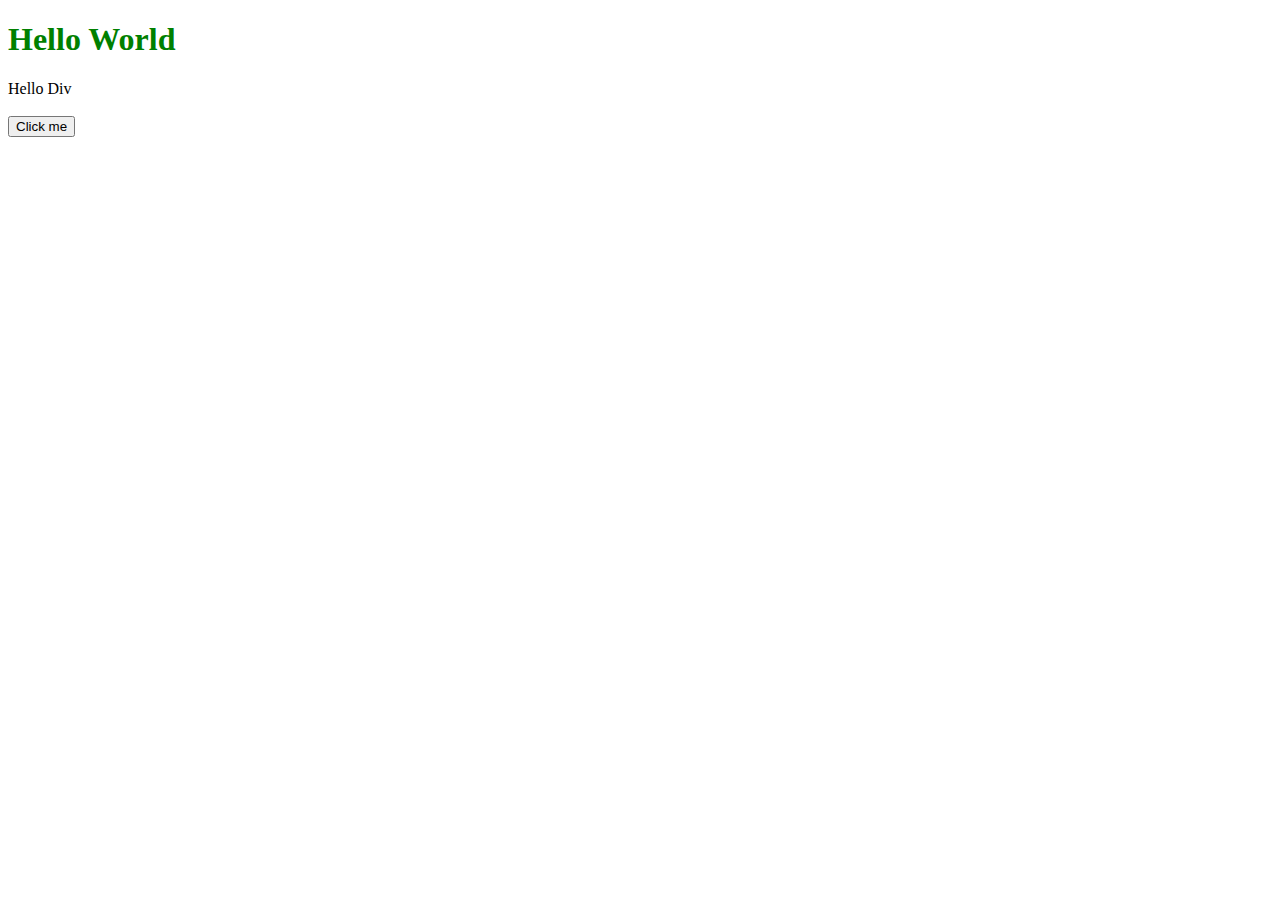
<file: Sitio-web/index.html>
<!DOCTYPE html>
<html lang="en">
    <head>
        <meta charset="UTF-8" />
        <title>Title</title>
        <link rel="stylesheet" href="styles.css" />
        <script src="script.js"></script>
    </head>
    <body>
        <h1 class="title">Hello World</h1>
        <div id="mainDiv">Hello Div</div>
        <br />
        <button onclick="buttonClicked()">Click me</button>
    </body>
</html>
</file>
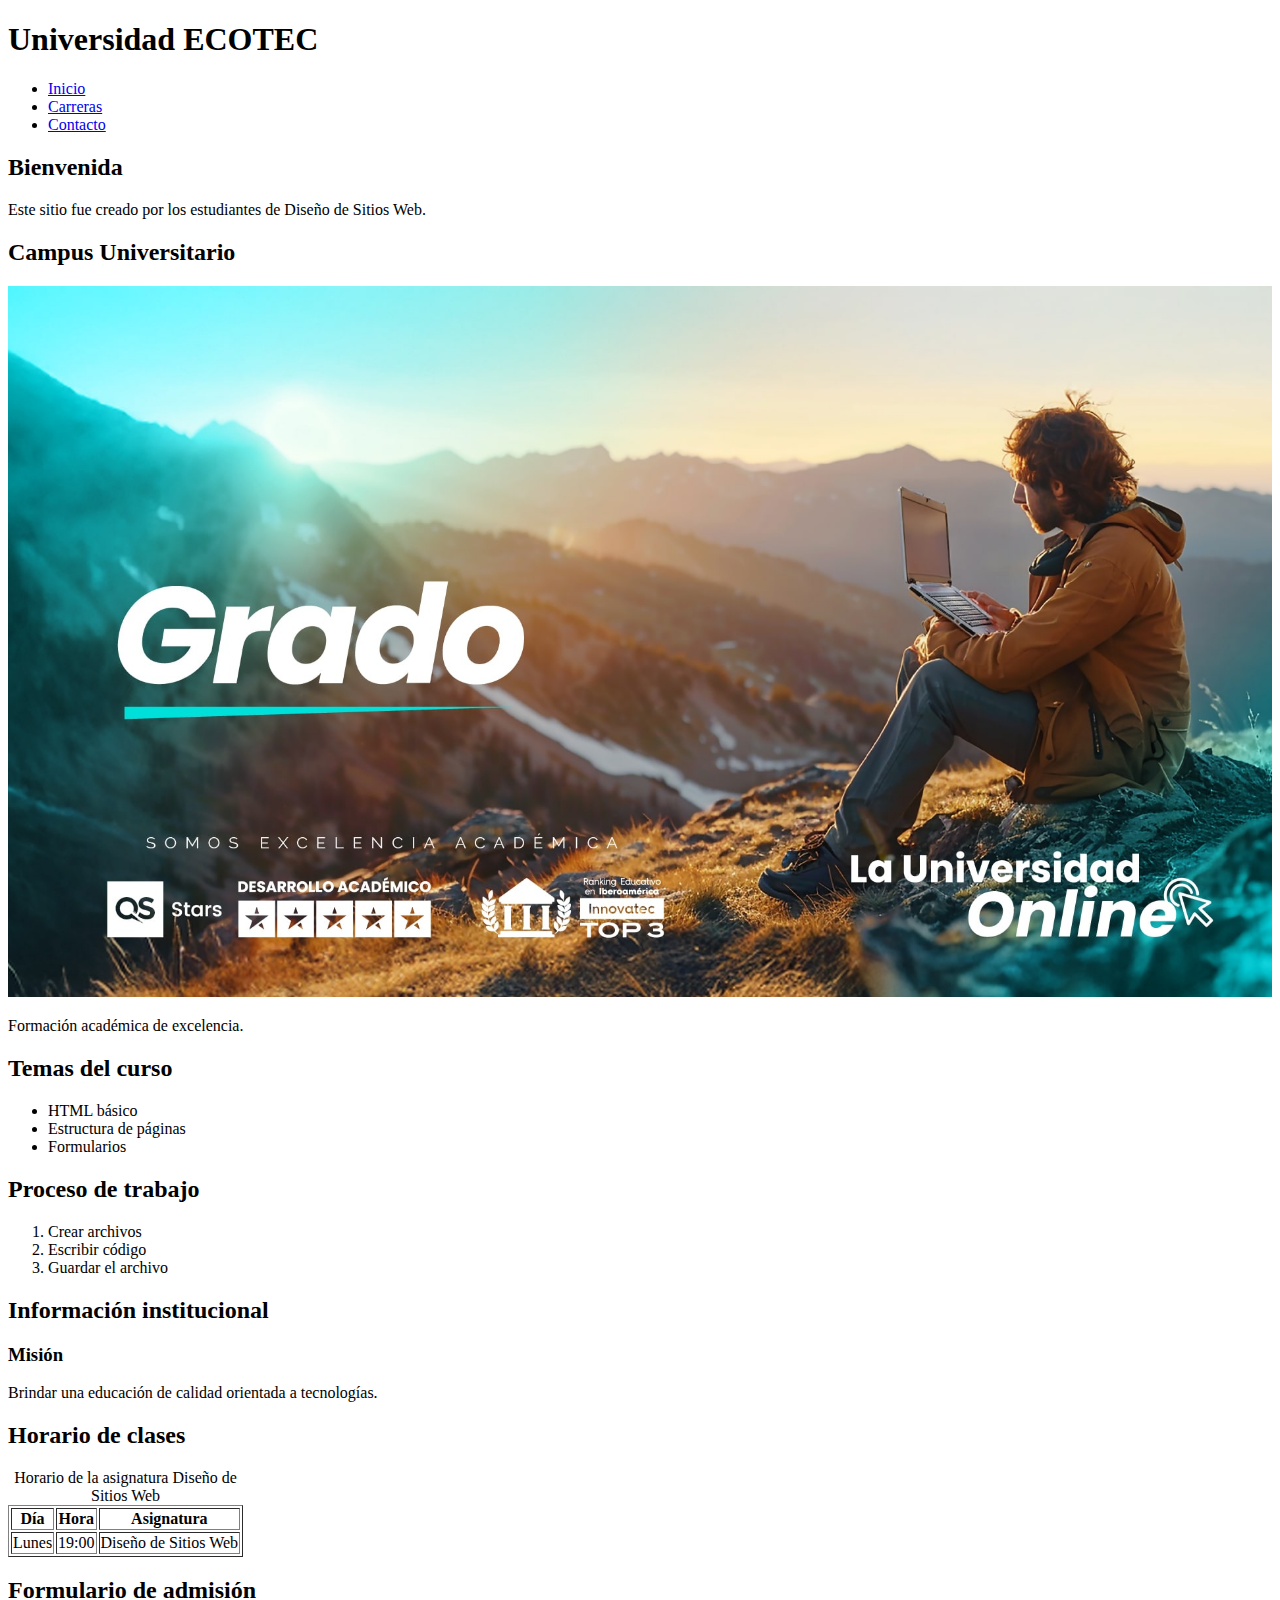
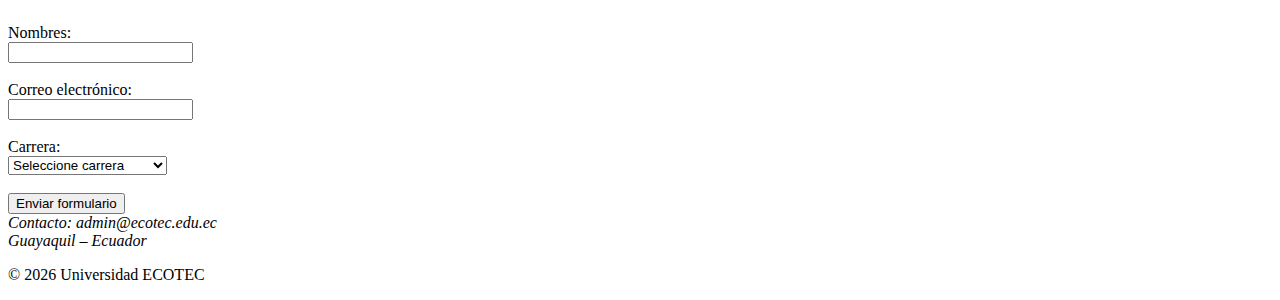
<file: sesiones/sesion-01/index.html>
<!DOCTYPE html>
<html lang="es">
<head>
  <meta charset="UTF-8">
  <title>Sitio Web ECOTEC</title>

  <meta name="viewport" content="width=device-width, initial-scale=1.0">
  <meta name="description" content="Sitio web académico de la Universidad ECOTEC">
  <meta name="robots" content="index, nofollow">

  <link rel="icon" href="img/logo.png" type="image/png">

  <!-- CSS y JS se verán en próximas clases -->
  <!-- <link rel="stylesheet" href="styles.css"> -->
  <!-- <script src="script.js"></script> -->
</head>

<body>

<header>
  <h1>Universidad ECOTEC</h1>

  <nav>
    <ul>
      <li><a href="index.html">Inicio</a></li>
      <li><a href="carreras.html">Carreras</a></li>
      <li><a href="contacto.html">Contacto</a></li>
    </ul>
  </nav>
</header>

<main>

  <section>
    <h2>Bienvenida</h2>
    <p>Este sitio fue creado por los estudiantes de Diseño de Sitios Web.</p>
  </section>

  <section>
    <h2>Campus Universitario</h2>
    <img src="img/banner01.jpg" alt="Campus universitario de ECOTEC" width="100%">
    <p>Formación académica de excelencia.</p>
  </section>

  <section>
    <h2>Temas del curso</h2>
    <ul>
      <li>HTML básico</li>
      <li>Estructura de páginas</li>
      <li>Formularios</li>
    </ul>
  </section>

  <section>
    <h2>Proceso de trabajo</h2>
    <ol>
      <li>Crear archivos</li>
      <li>Escribir código</li>
      <li>Guardar el archivo</li>
    </ol>
  </section>

  <section>
    <h2>Información institucional</h2>

    <article>
      <h3>Misión</h3>
      <p>Brindar una educación de calidad orientada a tecnologías.</p>
    </article>
  </section>

  <section>
    <h2>Horario de clases</h2>

    <table border="1">
      <caption>Horario de la asignatura Diseño de Sitios Web</caption>
      <tr>
        <th>Día</th>
        <th>Hora</th>
        <th>Asignatura</th>
      </tr>
      <tr>
        <td>Lunes</td>
        <td>19:00</td>
        <td>Diseño de Sitios Web</td>
      </tr>
    </table>
  </section>

  <section>
    <h2>Formulario de admisión</h2>

    <form>
      <label for="nombre">Nombres:</label><br>
      <input id="nombre" type="text" required><br><br>

      <label for="correo">Correo electrónico:</label><br>
      <input id="correo" type="email" required><br><br>

      <label for="carrera">Carrera:</label><br>
      <select id="carrera" required>
        <option value="">Seleccione carrera</option>
        <option>Ingeniería en Sistemas</option>
        <option>Marketing</option>
      </select><br><br>

      <button type="submit">Enviar formulario</button>
    </form>
  </section>

</main>

<footer>
  <address>
    Contacto: admin@ecotec.edu.ec<br>
    Guayaquil – Ecuador
  </address>
  <p>© 2026 Universidad ECOTEC</p>
</footer>

</body>
</html>
</file>
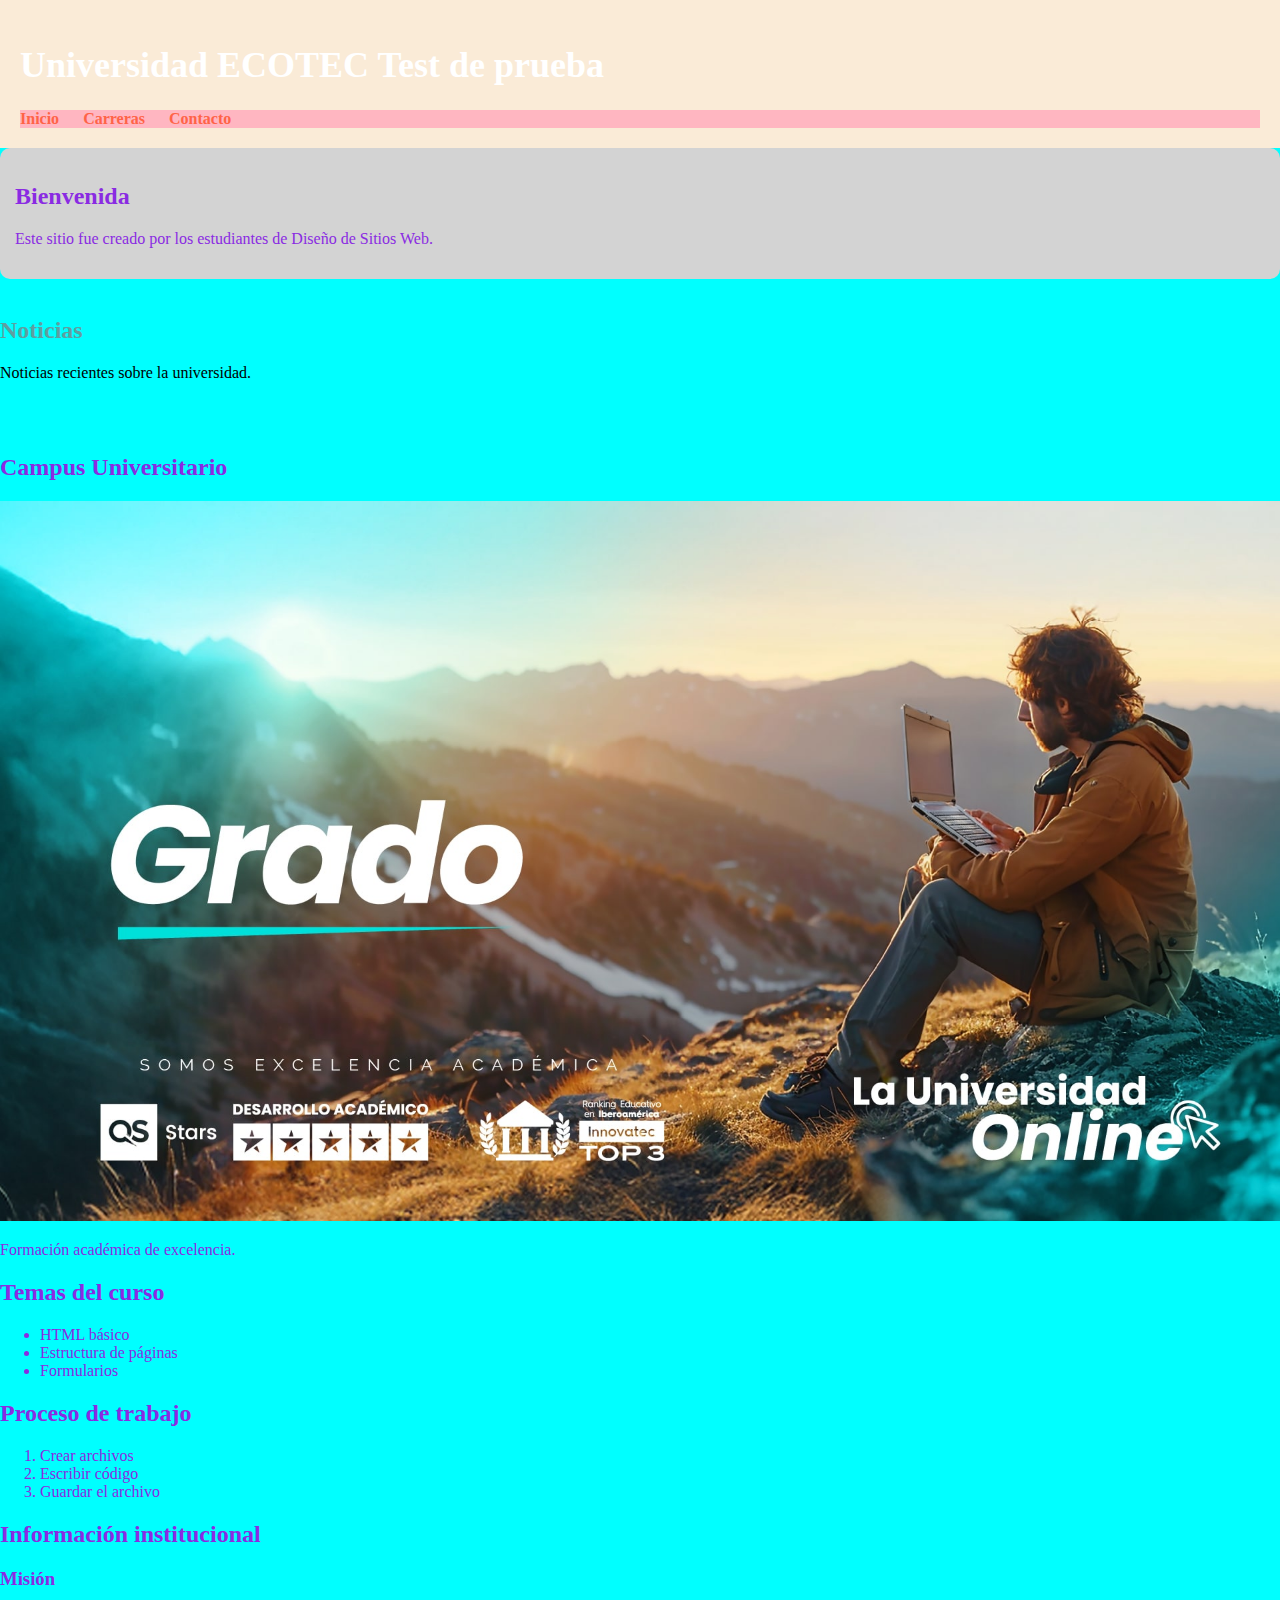
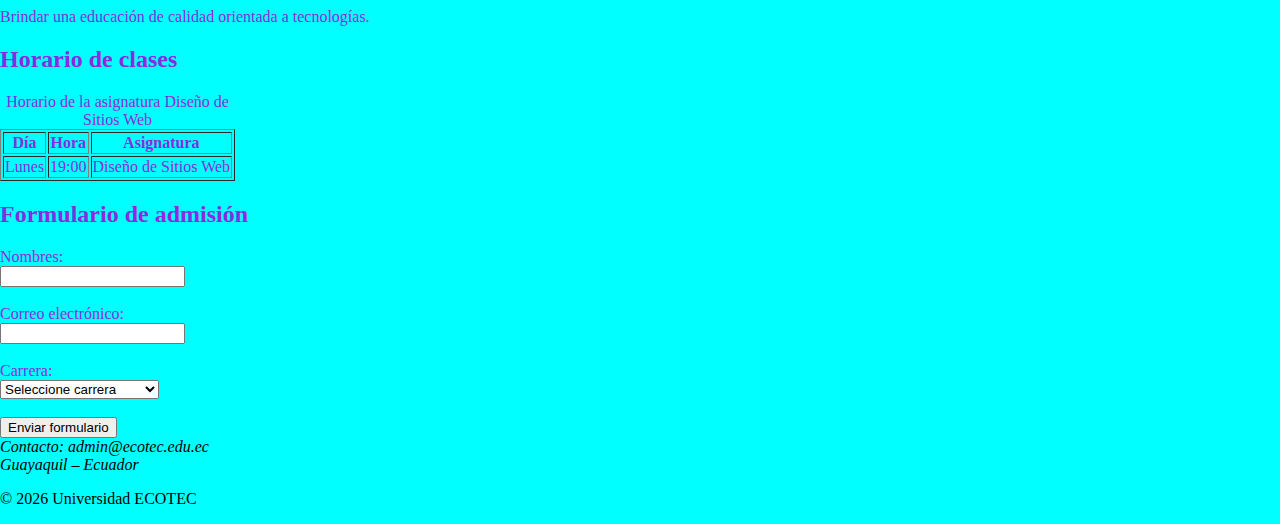
<file: sesiones/sesion-02/index.html>
<!DOCTYPE html>
<html lang="es">
<head>
  <meta charset="UTF-8">
  <title>Sitio Web ECOTEC!!</title>

  <meta name="viewport" content="width=device-width, initial-scale=1.0">
  <meta name="description" content="Sitio web académico de la Universidad ECOTEC">
  <meta name="robots" content="index, nofollow">

  <link rel="icon" href="img/logo.png" type="image/png">

  <!-- CSS y JS se verán en próximas clases -->
   <link rel="stylesheet" href="styles/styles.css"> 
  <!-- <script src="script.js"></script> -->
</head>

<body>

<header id="encabezado" >
  <h1>Universidad ECOTEC Test de prueba</h1>

  <nav class="menu" >
    <ul>
      <li><a href="index.html">Inicio</a></li>
      <li><a href="carreras.html">Carreras</a></li>
      <li><a href="contacto.html">Contacto</a></li>
    </ul>
  </nav>
</header>

<main  >

  <section id="bienvenida" class="#contenedor1">
    <h2>Bienvenida</h2>
    <p>Este sitio fue creado por los estudiantes de Diseño de Sitios Web.</p>
  </section>
   <br>
   <div class="caja">

    <h2>Noticias</h2>
    <p>Noticias recientes sobre la universidad.</p>


   </div>
   <br>
   <br>

  <section>
    <h2>Campus Universitario</h2>
    <img class="banner" src="img/banner01.jpg" alt="Campus universitario de ECOTEC" width="100%">
    <p>Formación académica de excelencia.</p>
  </section>

  <section>
    <h2>Temas del curso</h2>
    <ul>
      <li>HTML básico</li>
      <li>Estructura de páginas</li>
      <li>Formularios</li>
    </ul>
  </section>

  <section>
    <h2>Proceso de trabajo</h2>
    <ol>
      <li>Crear archivos</li>
      <li>Escribir código</li>
      <li>Guardar el archivo</li>
    </ol>
  </section>

  <section>
    <h2>Información institucional</h2>

    <article>
      <h3>Misión</h3>
      <p>Brindar una educación de calidad orientada a tecnologías.</p>
    </article>
  </section>

  <section>
    <h2>Horario de clases</h2>

    <table border="1">
      <caption>Horario de la asignatura Diseño de Sitios Web</caption>
      <tr>
        <th>Día</th>
        <th>Hora</th>
        <th>Asignatura</th>
      </tr>
      <tr>
        <td>Lunes</td>
        <td>19:00</td>
        <td>Diseño de Sitios Web</td>
      </tr>
    </table>
  </section>

  <section>
    <h2>Formulario de admisión</h2>

    <form>
      <label for="nombre">Nombres:</label><br>
      <input id="nombre" type="text" required><br><br>

      <label for="correo">Correo electrónico:</label><br>
      <input id="correo" type="email" required><br><br>

      <label for="carrera">Carrera:</label><br>
      <select id="carrera" required>
        <option value="">Seleccione carrera</option>
        <option>Ingeniería en Sistemas</option>
        <option>Marketing</option>
      </select><br><br>

      <button type="submit">Enviar formulario</button>
    </form>
  </section>

</main>

<footer>
  <address>
    Contacto: admin@ecotec.edu.ec<br>
    Guayaquil – Ecuador
  </address>
  <p>© 2026 Universidad ECOTEC</p>
</footer>

</body>
</html>
</file>
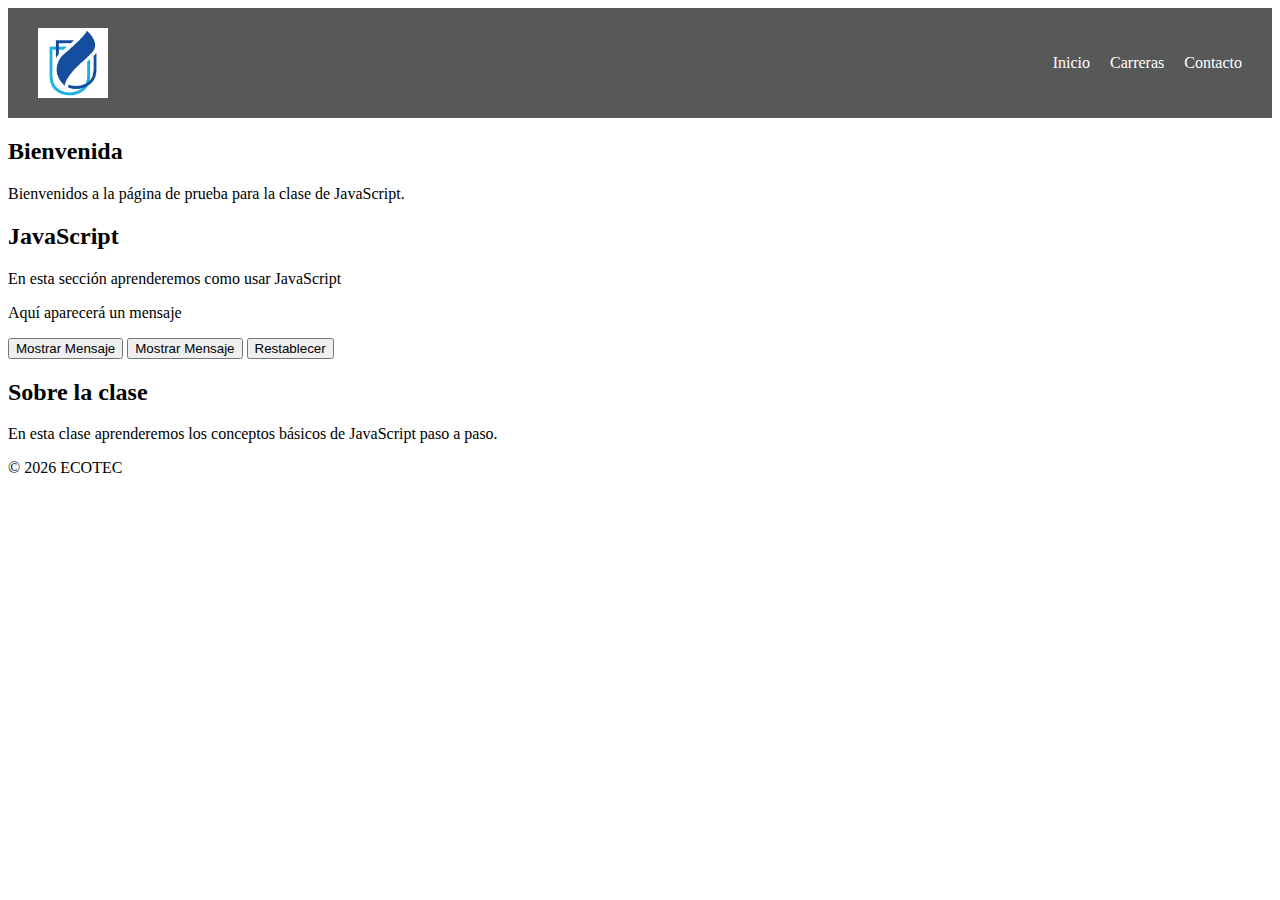
<file: sesiones/sesion-03/index.html>
<!DOCTYPE html>
<html lang="es">
<head>
  <meta charset="UTF-8">
  <title>ECOTEC</title>
  <meta name="viewport" content="width=device-width, initial-scale=1.0">
  <link rel="stylesheet" href="styles/styles.css">
  <script src="js/script.js" defer></script>
</head>

<body>

  <!-- Encabezado principal -->
  <header>
    <img src="img/logo.png" alt="Universidad ECOTEC" width="70px" class="logo">

    <nav>
      <ul>
        <li><a href="#">Inicio</a></li>
        <li><a href="#">Carreras</a></li>
        <li><a href="#">Contacto</a></li>
      </ul>
    </nav>
  </header>

  <!-- Contenido principal -->
  <main>

    <section>
      <h2>Bienvenida</h2>
      <p>Bienvenidos a la página de prueba para la clase de JavaScript.</p>
    </section>
    <section id="javascritp">
      <h2>JavaScript</h2>
      <p>

        En esta sección aprenderemos como usar JavaScript
      </p>

      <p id="resultado">Aquí aparecerá un mensaje</p>
      <button id="boton1" onmouseout="mouseFuera()"  onmouseover="mouseEncima()"  onclick="mostrarMensaje()" >Mostrar Mensaje</button>
      <button id="boton2" onclick="mostrarMensaje2()" >Mostrar Mensaje</button>
   <button id="boton3" onclick="restablecer()" >Restablecer</button>
 
 
    </section>

    <section>
      <h2>Sobre la clase</h2>
      <p>
        En esta clase aprenderemos los conceptos básicos de JavaScript
        paso a paso.
      </p>
    </section>

  </main>

  <!-- Pie de página -->
  <footer>
    <p>© 2026 ECOTEC</p>
  </footer>


</body>
</html>
</file>
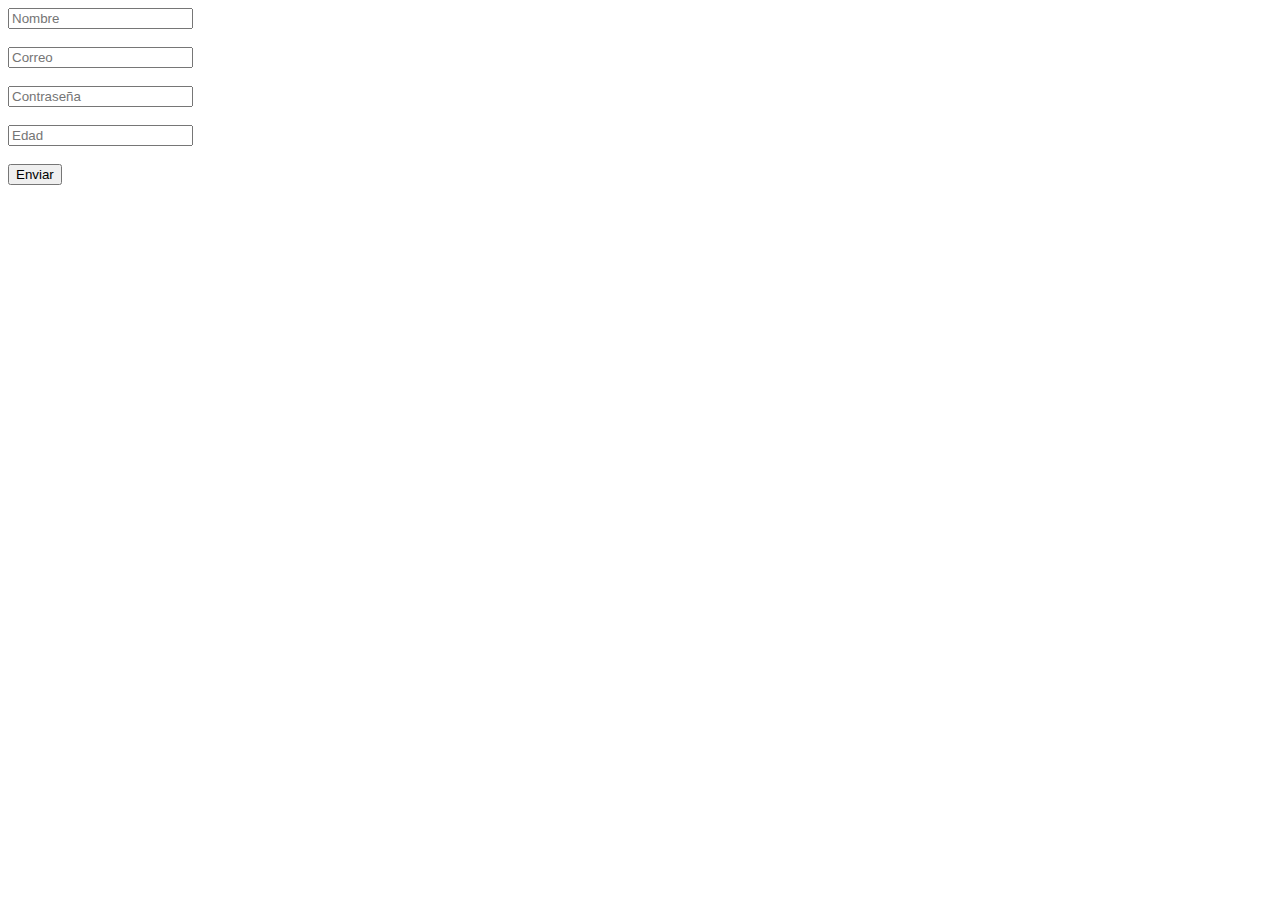
<file: sesiones/sesion-04/index.html>
<!DOCTYPE html>
<html>
  <head>

  </head>

  <body>
    <section>
      <form id="formulario">
  <input type="text" id="nombre" placeholder="Nombre"><br><br>

  <input type="text" id="correo" placeholder="Correo"><br><br>

  <input type="password" id="password" placeholder="Contraseña"><br><br>

  <input type="text" id="edad" placeholder="Edad"><br><br>

  <button type="submit">Enviar</button>

  <p id="mensaje"></p>
</form>
    </section>

  </body>
</html>
</file>
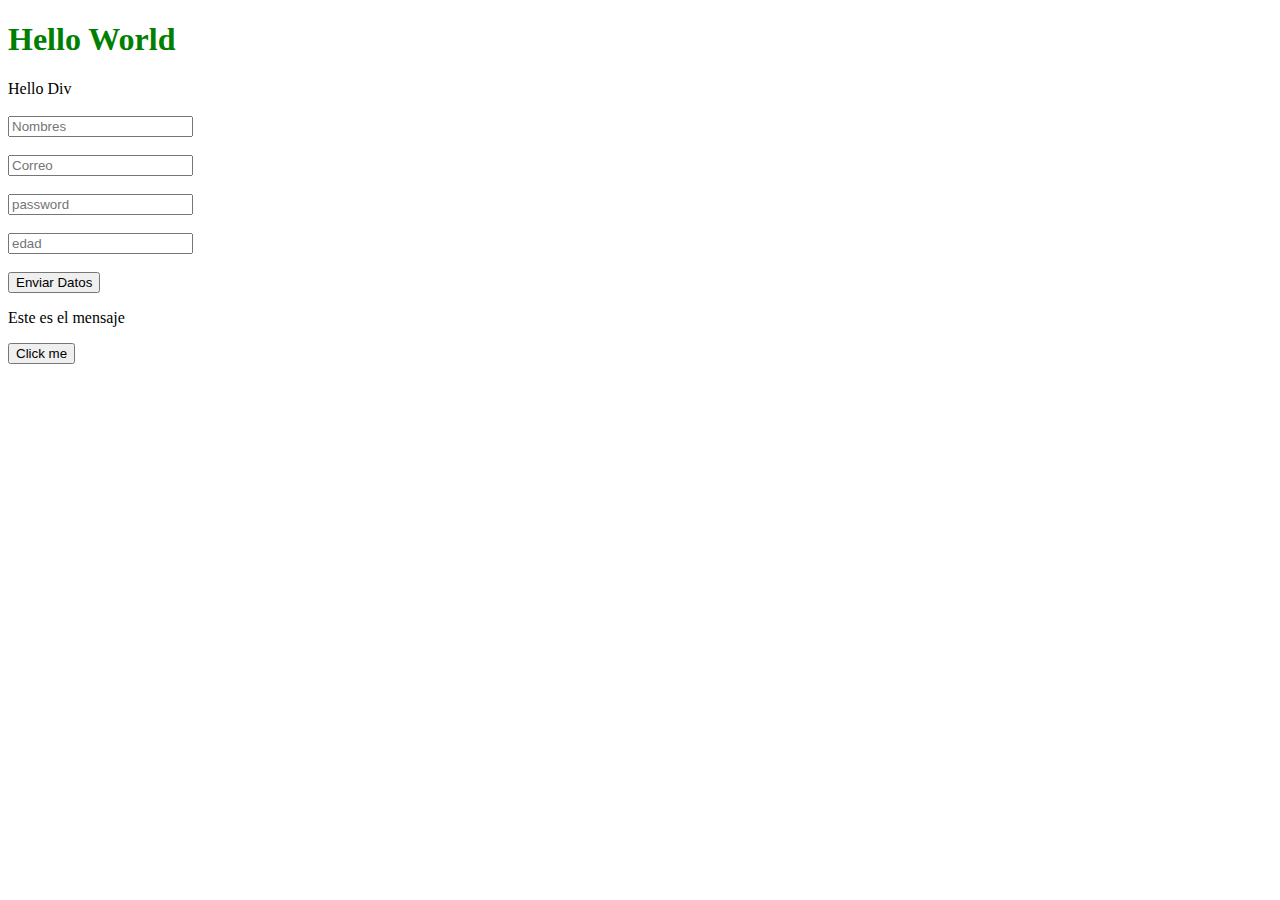
<file: sesiones/Sesion-05/index.html>
<!DOCTYPE html>
<html lang="en">
    <head>
        <meta charset="UTF-8" />
        <title>Title</title>
        <link rel="stylesheet" href="styles.css" />
       
       
    </head>
    <body>
        <h1 class="title">Hello World</h1>
        <div id="mainDiv">Hello Div</div>
        <br />
        
        <form id="formulario">
      
        <input type="text" id="nombre" placeholder="Nombres">
        <br>
        <br>
        <input type="text" id="correo" placeholder="Correo">
        <br>
        <br>
        <input type="text" id="password" placeholder="password"><small id="contadorPassword"></small>
        <br>
        <br>
        <input type="number" id="edad" placeholder="edad">
        <br>
        <br>
        <button type="submit">Enviar Datos</button> 
            
        <p id="mensaje"> Este es el mensaje</p>
        
            
            
            
            
            
            
        </form>
        
        <button id="botonclick">Click me</button>
         <script src="script.js"></script>
    </body>
</html>
</file>
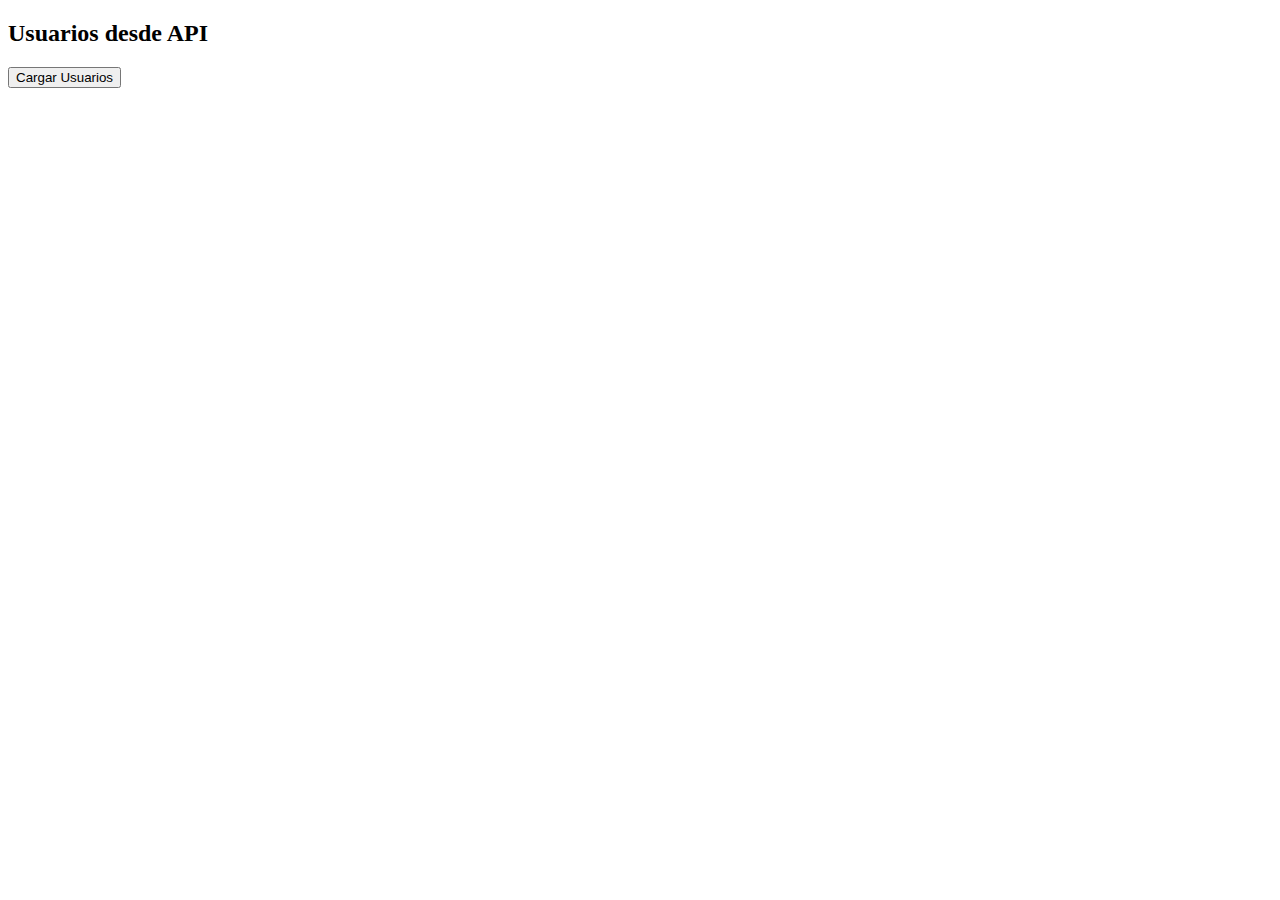
<file: sesiones/sesion-07/index.html>
<!DOCTYPE html>
<html lang="es">
<head>
  <meta charset="UTF-8">
  <title>Clases JS + API</title>
</head>
<body>

  <h2>Usuarios desde API</h2>
  <button id="btnCargar">Cargar Usuarios </button>

  <div id="resultado"></div>
  
  
  

  <script src="script.js"></script>
</body>
</html>
</file>
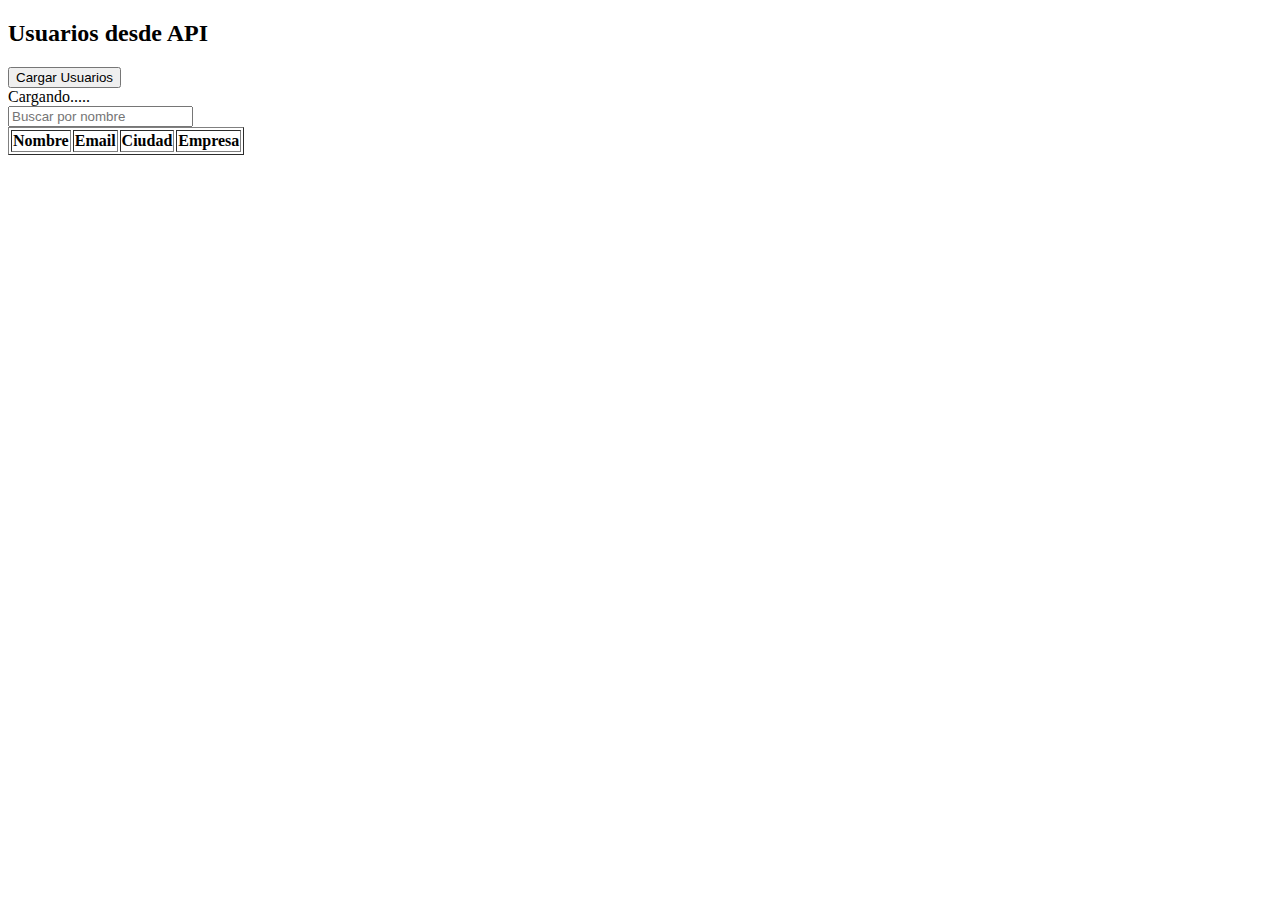
<file: sesiones/sesion-08/index.html>
<!DOCTYPE html>
<html lang="es">
<head>
  <meta charset="UTF-8">
  <title>Clases JS + API</title>
  <link href="https://cdn.jsdelivr.net/npm/bootstrap@5.3.8/dist/css/bootstrap.min.css" rel="stylesheet" integrity="sha384-sRIl4kxILFvY47J16cr9ZwB07vP4J8+LH7qKQnuqkuIAvNWLzeN8tE5YBujZqJLB" crossorigin="anonymous">

</head>
<body>

  <h2>Usuarios desde API</h2>
  
   <p id="total"></p>
  <button id="btnCargar">Cargar Usuarios </button>
  
  <div id="spinner" class="text-center my-3 d-none">
    <div class="spinner-border text-primary" role="status" >
      <span class="visually-hidden"> Cargando.....</span>
    </div>
  </div>
  
  <input type="text" id="buscar" class="form-control my-3" placeholder="Buscar por nombre">

  
 
  <div id="resultado"></div>
  
  <table id="tablaPersonas" border="1">
    <thead>
      <tr>
        <th>Nombre</th>
        <th>Email</th>
        <th>Ciudad</th>
        <th>Empresa</th>
      </tr>
    </thead>
    <tbody></tbody>
  </table>
  
  
  

  <script src="script.js"></script>
</body>
</html>
</file>
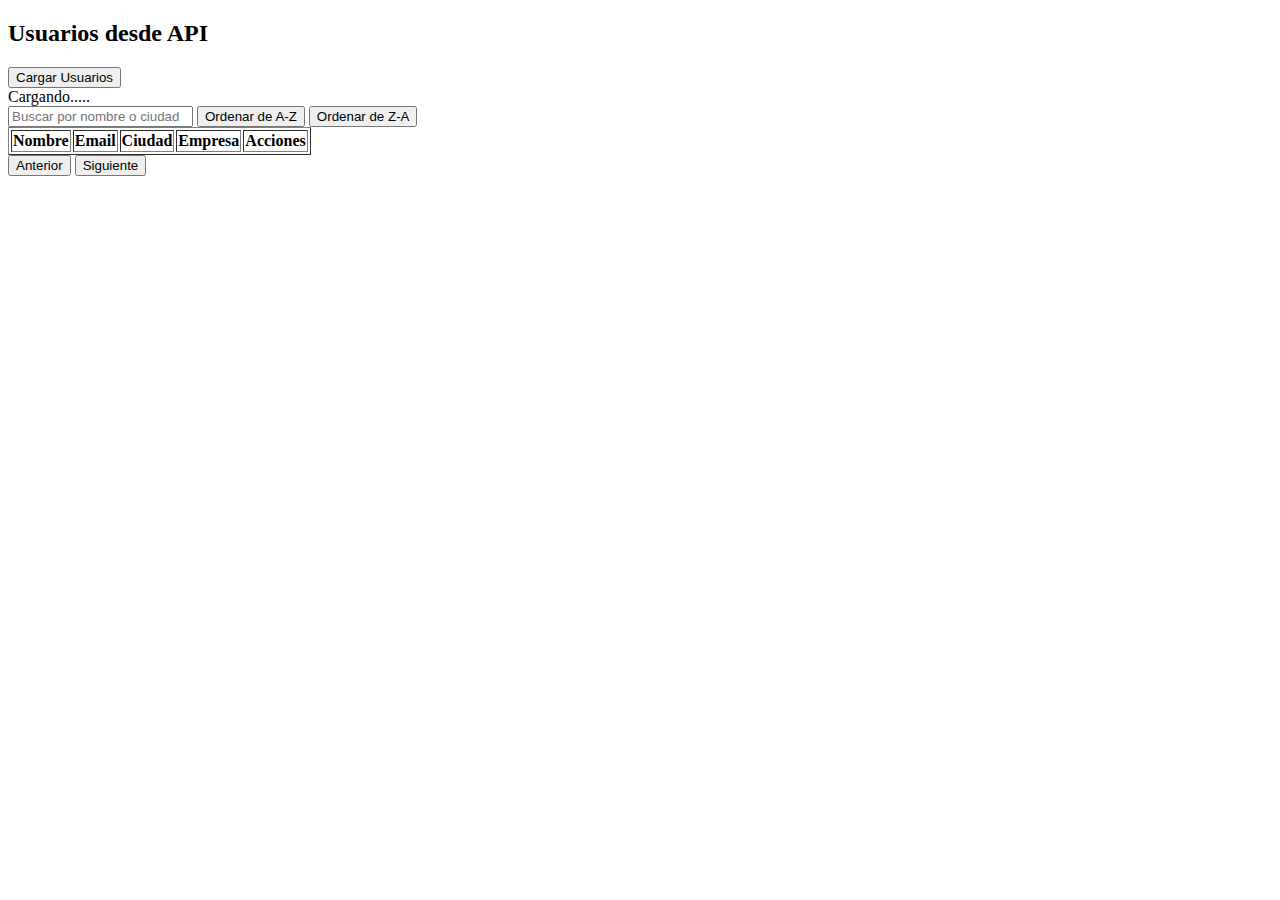
<file: sesiones/sesion-09/index.html>
<!DOCTYPE html>
<html lang="es">
<head>
  <meta charset="UTF-8">
  <title>Clases JS + API</title>
  <link href="https://cdn.jsdelivr.net/npm/bootstrap@5.3.8/dist/css/bootstrap.min.css" rel="stylesheet" integrity="sha384-sRIl4kxILFvY47J16cr9ZwB07vP4J8+LH7qKQnuqkuIAvNWLzeN8tE5YBujZqJLB" crossorigin="anonymous">

</head>
<body>

  <h2>Usuarios desde API</h2>
  
   <p id="total"></p>
  <button id="btnCargar">Cargar Usuarios </button>
  
  <div id="spinner" class="text-center my-3 d-none">
    <div class="spinner-border text-primary" role="status" >
      <span class="visually-hidden"> Cargando.....</span>
    </div>
  </div>
  
  <input type="text" id="buscar" class="form-control my-3" placeholder="Buscar por nombre o ciudad">
 <button id="ordenarAZ" class="btn btn-sm btn-primary me-2">Ordenar de A-Z</button>
  <button id="ordenarZA" class="btn btn-sm btn-primary me-2">Ordenar de Z-A</button>
  
 
  <div id="resultado"></div>
  
  <table id="tablaPersonas" border="1">
    <thead>
      <tr>
        <th>Nombre</th>
        <th>Email</th>
        <th>Ciudad</th>
        <th>Empresa</th>
        <th>Acciones</th>
      </tr>
    </thead>
    <tbody></tbody>
  </table>
  
  <div class="d-flex align-items-center gap-2">
    <button id="prev" class="btn btn-sm btn-secondary" >Anterior</button>
    <span id="pageInfo" class="small"></span>
  <button id="next" class="btn btn-sm btn-secondary" >Siguiente</button>
  </div>
  
  
  

  <script src="script.js"></script>
</body>
</html>
</file>
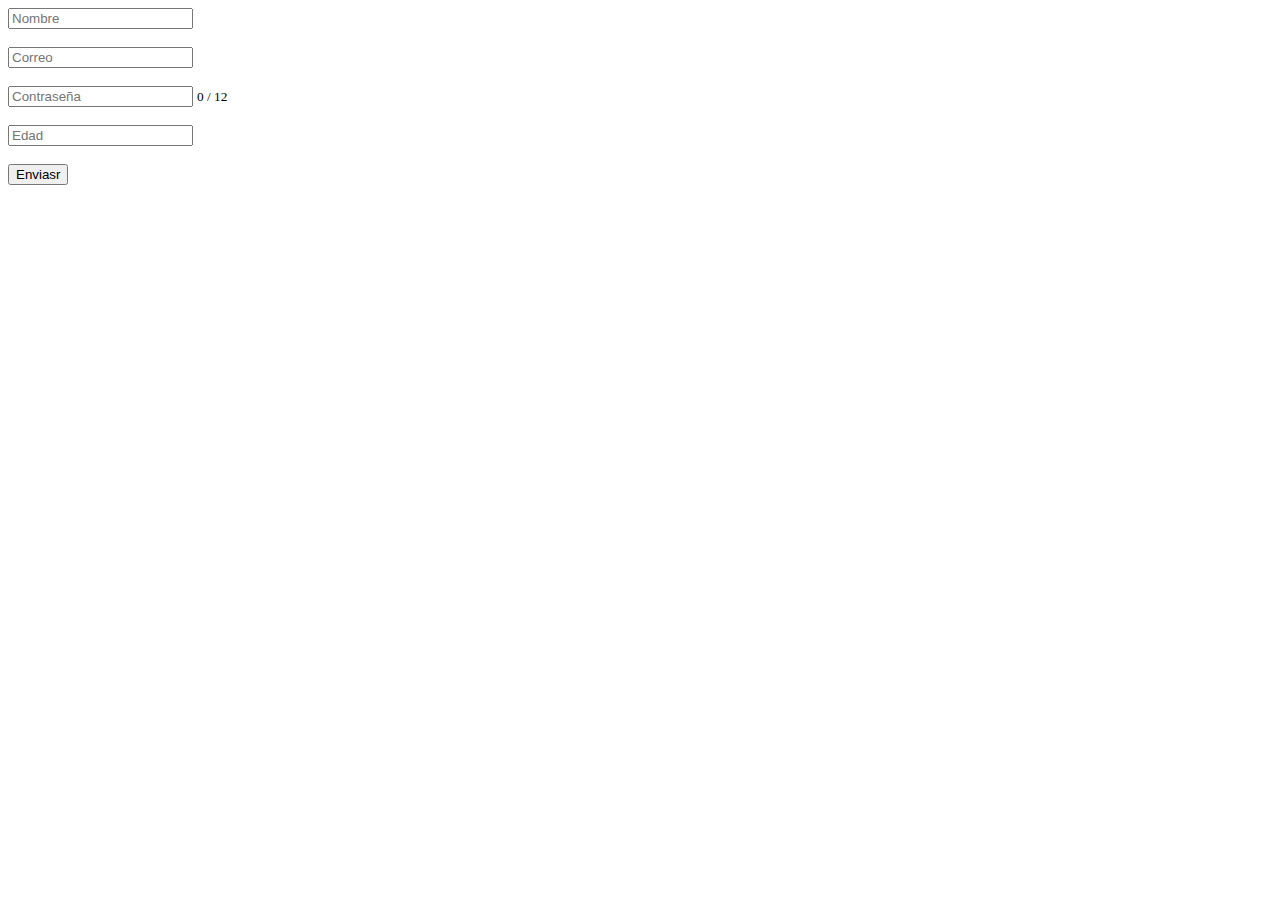
<file: sesiones/sesion-04/Forms/index.html>
<!doctype html>
<html lang="en">
    <head>
        <meta charset="UTF-8" />
        <title>Title</title>
        <link rel="stylesheet" href="styles.css" />
    </head>
    <body>
        <form id="formulario">
            <input type="text" id="nombre" placeholder="Nombre" /><br /><br />

            <input type="text" id="correo" placeholder="Correo" /><br /><br />

            <input type="password" id="password" placeholder="Contraseña" />
            <small id="contadorPassword">0 / 12</small><br /><br />

            <input type="text" id="edad" placeholder="Edad" /><br /><br />

            <button type="submit">Enviasr</button>

            <p id="mensaje"></p>
        </form>
        <script src="script.js"></script>
    </body>
</html>
</file>
<file: Sitio-web/styles.css>
.title {
    color: green;
}
</file>
<file: sesiones/sesion-01/styles.css>
.title {
    color: green;
}

.parisienne-regular {
  font-family: "Parisienne", cursive;
  font-weight: 400;
  font-style: normal;
}
</file>
<file: sesiones/sesion-02/styles/styles.css>
.title {
    color: green;
}

.parisienne-regular {
  font-family: "Parisienne", cursive;
  font-weight: 400;
  font-style: normal;
}

/* 
ESTRUCUTURA DE UN CSS
selector{
  propiedad: valor

*/
h1{
  color:rgb(23, 142, 104); /* Cambia color del texto */
}
body{
    font-family:Cambria, Cochin, Georgia, Times, 'Times New Roman', serif ;
    background-color: aqua; /* Cambia color de fondo*/
    margin: 0px;

}
/*Media Query para Celulares*/
@media (max-width:768px){
  body{
    background-color:teal;
    color:tomato;
  }
img{
border-radius: 10px;

}
}



/*Media Query para Tablets*/
@media (min-width:768px) and (max-width:1024px){
  body{
    background-color:lightblue;
    color:darkgreen;
    
      
  }
}
/*Media Query para Desktops */


  
  


header{
  background-color:antiquewhite;
  color: white ;
  padding:20px;


}

nav ul{
  list-style: none; /* Quita los puntos de la lista */
  padding:0; /* Quita el padding */
  margin:0/* Quita el margen */

}
nav li{
  display: inline; /* Muestra los elementos en línea */
  margin-right: 20px; /* Muestra los elementos en línea */

}
nav a{
  color:tomato;
  text-decoration: none;
  font-weight: bold;

}
nav a:hover{
  color: green;
  text-decoration: underline;
}
/*Clases, en css*/
.menu{
  background-color: lightpink;
}
.contenido{
  padding: 20px;
}
section{
  color:blueviolet
 
}

#bienvenida{
  background-color: lightgray;
  padding: 15px;
  border-radius: 10px;
  display: block; /* Hace que el elemento ocupe todo el ancho disponible */
}


/* si inicia con punto es una clase
y en html lo llamo con el atributo class
*/
.caja h2{
  color:cadetblue;
  transition:10s;

}

/* #es un identificador y en HTML 
se llama con el atributo id */
#encabezado h1{
  font-size: 36px;
  color:white
}
.menu a:hover{
  color:yellow;
  background-color: maroon;
  padding:5px
}
img{
  width: 100%;
  height: auto;

}
</file>
<file: sesiones/sesion-03/styles/styles.css>
header{
  background-color: #575858;
  color: white;
  padding: 20px 30px;

  display: flex;              /* Coloca h1 y nav en una sola línea */
  align-items: center;        /* Alinea verticalmente */
  justify-content: space-between; /* Separa título y menú */
}

nav ul{
  list-style: none;
  color: aliceblue;
  padding: 0;
  margin: 0;
  display: flex;      /* Menú horizontal */
  gap: 20px;
}

nav a{
  color: white;
  text-decoration: none;
}

nav a:hover{
  color: white;
  text-decoration: underline;
}
</file>
<file: sesiones/Sesion-05/styles.css>
.title {
    color: green;
}
</file>
<file: sesiones/sesion-04/Forms/styles.css>
.title {
    color: green;
}
</file>
